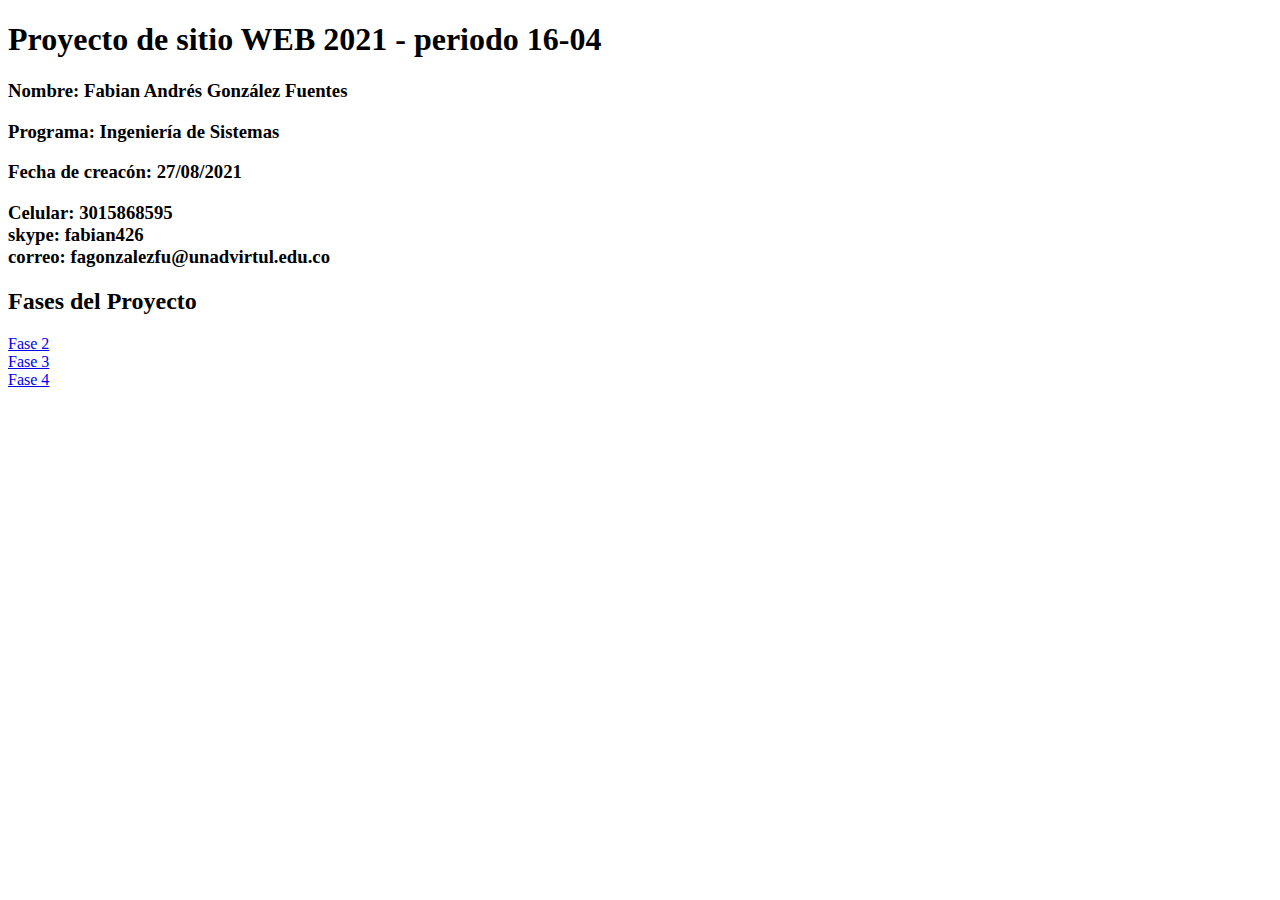
<file: index.html>
<!DOCTYPE html>
<html lang="es">
<head>
    <meta charset="UTF-8">
    <meta http-equiv="X-UA-Compatible" content="IE=edge">
    <meta name="viewport" content="width=device-width, initial-scale=1.0">
    <title>Document</title>
</head>
<body>
    
<h1> Proyecto de sitio WEB 2021 - periodo 16-04 </h1>

<h3> Nombre: Fabian Andrés González Fuentes </h3>
<h3> Programa: Ingeniería de Sistemas </h3>
<h3>
    <p> Fecha de creacón: 27/08/2021 </p>
    <p> Celular: 3015868595 <br>
        skype: fabian426   <br>
        correo: fagonzalezfu@unadvirtul.edu.co </p>
</h3>

<h2>Fases del Proyecto</h2>
<a href="fase2/design.html">Fase 2</a><br>
<a href="fase3/index.html">Fase 3</a><br>
<a href="fase4/evaluacion2.html">Fase 4</a>

</body>
</html>
</file>
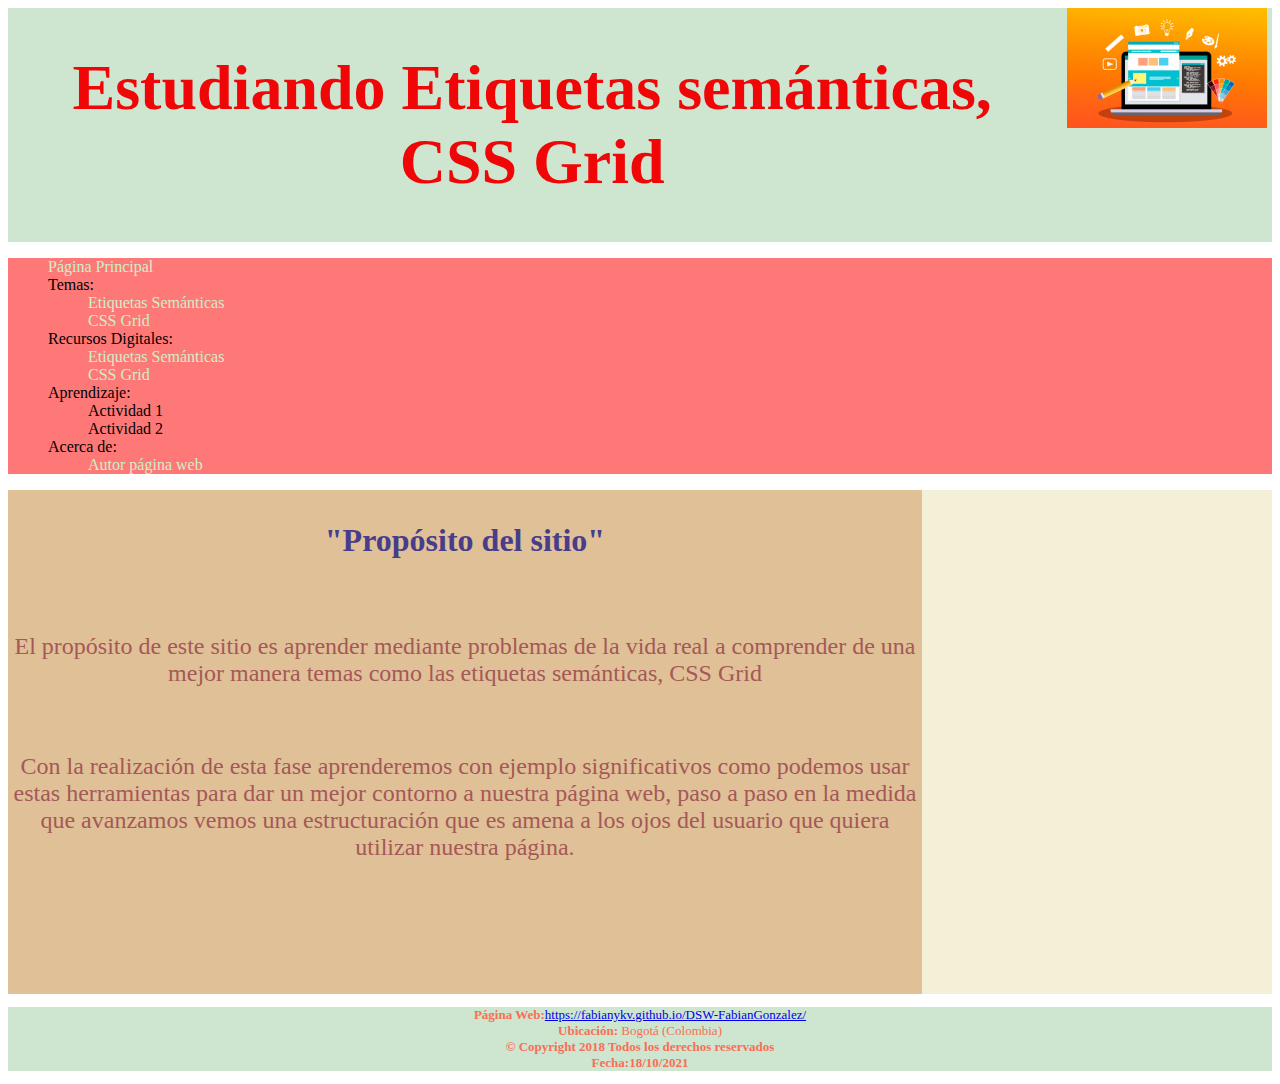
<file: fase3/index.html>
<!DOCTYPE html>
<html lang="es">
<head>
    <meta charset="UTF-8">
    <meta http-equiv="X-UA-Compatible" content="IE=edge">
    <meta name="viewport" content="width=device-width, initial-scale=1.0">
    <title>Pagina Principal</title>
    <link rel="stylesheet" href="css/estilo.css">
</head>
<body>
    <div class="header">
        <div class="div1">
            <h1>Estudiando Etiquetas semánticas, CSS Grid</h1>

        </div>
        <div class="div2">
            <img src="img/logo.png" alt="">             
        </div>
    </div>
    <nav>
         <ul>
            <li> <a href="index.html">Página Principal</a></li>
            <li>Temas:
                <ul>
                    <li><a href="tema1.html">Etiquetas Semánticas</a></li>
                    <li><a href="tema2.html">CSS Grid</a></li>
                </ul>
            </li>
            <li>Recursos Digitales:
                <ul>
                    <li><a href="recurso1.html">Etiquetas Semánticas</a></li>
                    <li><a href="recurso2.html">CSS Grid</a></li>
                </ul>
            </li>
            <li>Aprendizaje:
                <ul>
                    <li>Actividad 1</li>
                    <li>Actividad 2</li>
                </ul>
            </li>
            <li>Acerca de:
                <ul>
                    <li><a href="autor.html">Autor página web</a></li>
                </ul>
            </li>
        </ul>
    </nav>
    <main>
        <section>
            <article>
                <h3>"Propósito del sitio"</h3>
                <br>
            <p class="otros">El propósito de este sitio es aprender mediante problemas de la vida real a comprender
                 de una mejor manera temas como las etiquetas semánticas, CSS Grid</p>
            </article>
            <br>

            <article>
                <p class="otros">Con la realización de esta fase aprenderemos con ejemplo significativos como podemos usar estas herramientas para dar un mejor contorno a nuestra página web, paso a paso en la medida que avanzamos vemos una estructuración que es amena a los ojos del usuario que quiera utilizar nuestra página.</p>
            </article>
        </section>
        <aside>
            <div style="text-align: center;"> <iframe src="https://www.facebook.com/plugins/page.php?href=https%3A%2F%2Ffacebook.com%2FUniversidadUNAD%2F&tabs=timeline&width=340&height=500&small_header=false&adapt_container_width=true&hide_cover=false&show_facepile=true&appId" width="350" height="500" style="border:none;overflow:hidden" scrolling="no" frameborder="0" allowfullscreen="true" allow="autoplay; clipboard-write; encrypted-media; picture-in-picture; web-share"></iframe> </div> 
        </aside>
    </main>
    <footer> 
        <p><b>Página Web:</b><a href="https://fabianykv.github.io/DSW-FabianGonzalez/">https://fabianykv.github.io/DSW-FabianGonzalez/</a><br>
            <b>Ubicación:</b> Bogotá (Colombia)<br>
            <b>© Copyright 2018 Todos los derechos reservados <br>
            <b>Fecha:</b>18/10/2021
        </p> 
    </footer>
</body>
</html>
</file>
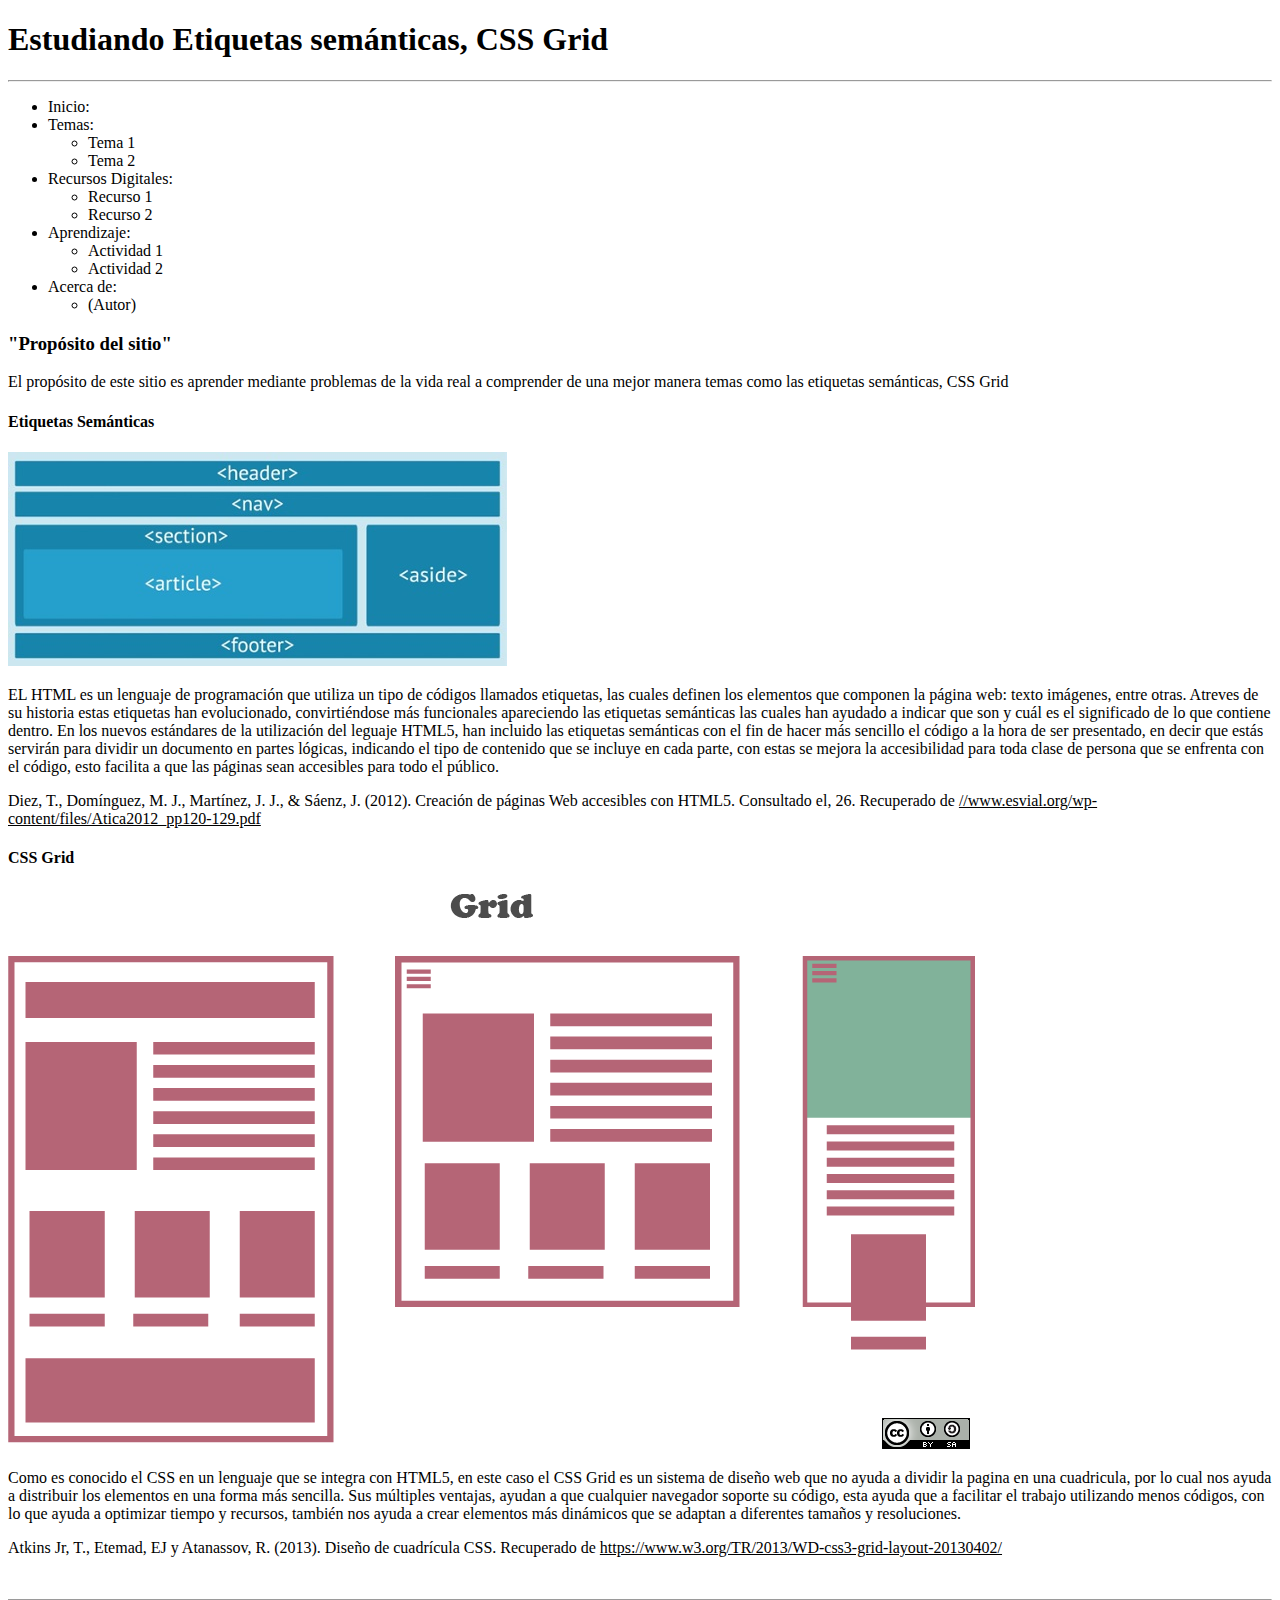
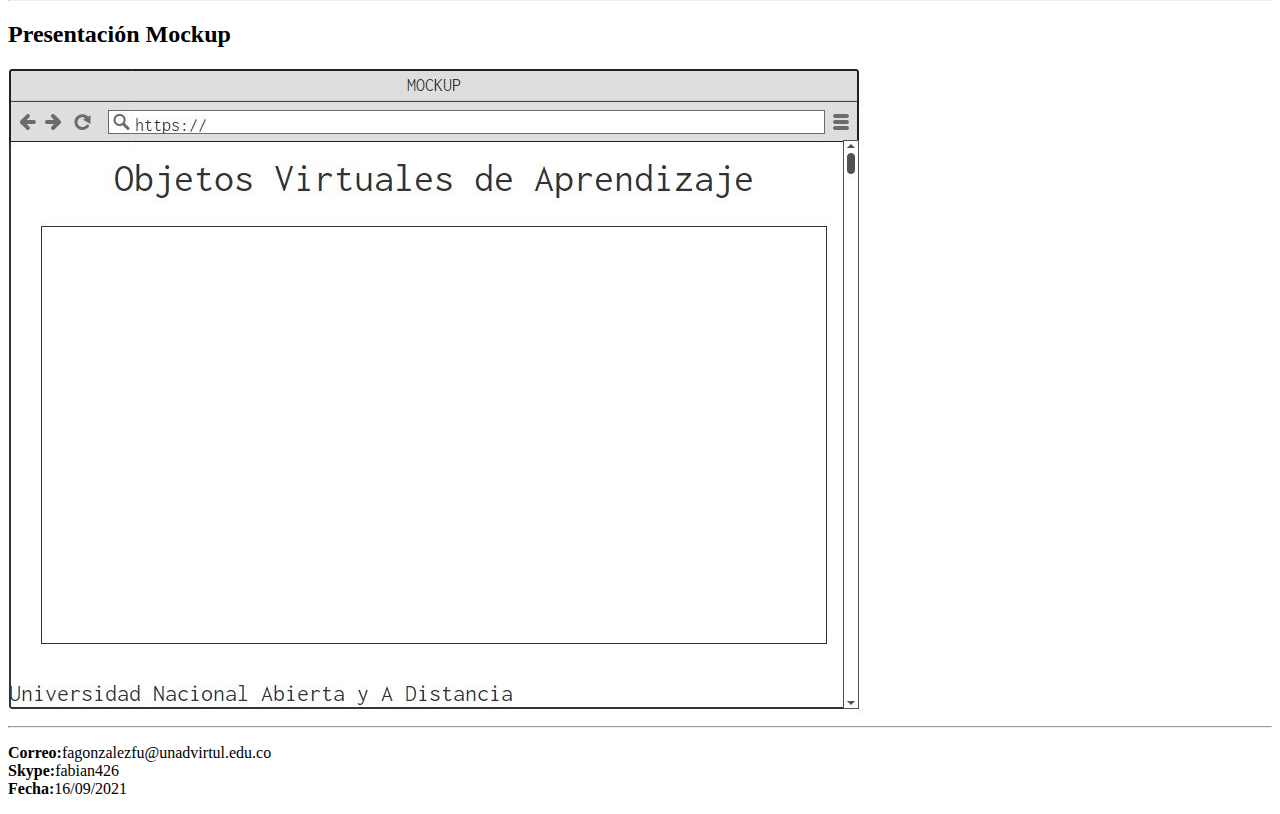
<file: fase2/design.html>
<!DOCTYPE html>
<html lang="es">
<head>
    <meta charset="UTF-8">
    <meta http-equiv="X-UA-Compatible" content="IE=edge">
    <meta name="viewport" content="width=device-width, initial-scale=1.0">
    <title>Document</title>
</head>
<body>
    <header>
        <h1>Estudiando Etiquetas semánticas, CSS Grid</h1>
    </header>
    <hr>

    <nav>

        <ul>
            <li>Inicio:</li>
            <li>Temas:
                <ul>
                    <li>Tema 1</li>
                    <li>Tema 2</li>
                </ul>
            </li>
            <li>Recursos Digitales:
                <ul>
                    <li>Recurso 1</li>
                    <li>Recurso 2</li>
                </ul>
            </li>
            <li>Aprendizaje:
                <ul>
                    <li>Actividad 1</li>
                    <li>Actividad 2</li>
                </ul>
            </li>
            <li>Acerca de:
                <ul>
                    <li>(Autor)</li>
                </ul>
            </li>
        </ul>
    </nav>
    <!-- Contenido principal de la pagina -->

    <main>

        <section>
            <h3>"Propósito del sitio"</h3>
            <p>El propósito de este sitio es aprender mediante problemas de la vida real a comprender
                 de una mejor manera temas como las etiquetas semánticas, CSS Grid</p>

            <article>
                <h4>Etiquetas Semánticas</h4>
                <img src="img/Etiquetas semanticas.jpg" alt="Imagén donde se observa varias eiquetas que se utilizan en el lenguaje HTML5">
                <p>
                    EL HTML es un lenguaje de programación que utiliza un tipo de códigos llamados etiquetas, las cuales definen los elementos que componen la página web: texto imágenes, entre otras. Atreves de su historia estas etiquetas han evolucionado, convirtiéndose más funcionales apareciendo las etiquetas semánticas las cuales han ayudado a indicar que son y cuál es el significado de lo que contiene dentro.
                    En los nuevos estándares de la utilización del leguaje HTML5, han incluido las etiquetas semánticas con el fin de hacer más sencillo el código a la hora de ser presentado, en decir que estás servirán para dividir un documento en partes lógicas, indicando el tipo de contenido que se incluye en cada parte, con estas se mejora la accesibilidad para toda clase de persona que se enfrenta con el código, esto facilita a que las páginas sean accesibles para todo el público.
                    <br>
                    <p>Diez, T., Domínguez, M. J., Martínez, J. J., & Sáenz, J. (2012). Creación de páginas Web accesibles con HTML5. Consultado el, 26. Recuperado de <u>//www.esvial.org/wp-content/files/Atica2012_pp120-129.pdf</u></p> 
                </p>

            <article> 
                <h4>CSS Grid</h4>
                <img src="img/CSSGRID.png" alt="Imagén donde se observa como este programa nos divide en cuadriculas la pantalla">
                <p>
                    Como es conocido el CSS en un lenguaje que se integra con HTML5, en este caso el CSS Grid es un sistema de diseño web que no ayuda a dividir la pagina en una cuadricula, por lo cual nos ayuda a distribuir los elementos en una forma más sencilla. Sus múltiples ventajas, ayudan a que cualquier navegador soporte su código, esta ayuda que a facilitar el trabajo utilizando menos códigos, con lo que ayuda a optimizar tiempo y recursos, también nos ayuda a crear elementos más dinámicos que se adaptan a diferentes tamaños y resoluciones. 
                    <br>     
                    <p>Atkins Jr, T., Etemad, EJ y Atanassov, R. (2013). Diseño de cuadrícula CSS. Recuperado de <u>https://www.w3.org/TR/2013/WD-css3-grid-layout-20130402/</u></p>
                </p>
            
        </section>
        <br>
    </main>
    <hr>
    <h2>Presentación Mockup</h2>
    <img src="img/mockup.JPG" alt="Imagén que muestra diseño de Mockup con encabezado, barra de navegación, cuerpo, pie de página">
    <br>
    <hr>
    <footer>
        <p><b>Correo:</b>fagonzalezfu@unadvirtul.edu.co <br>
            <b>Skype:</b>fabian426 <br>
            <b>Fecha:</b>16/09/2021
        </p> 
        
    </footer>


</body>
</html>
</file>
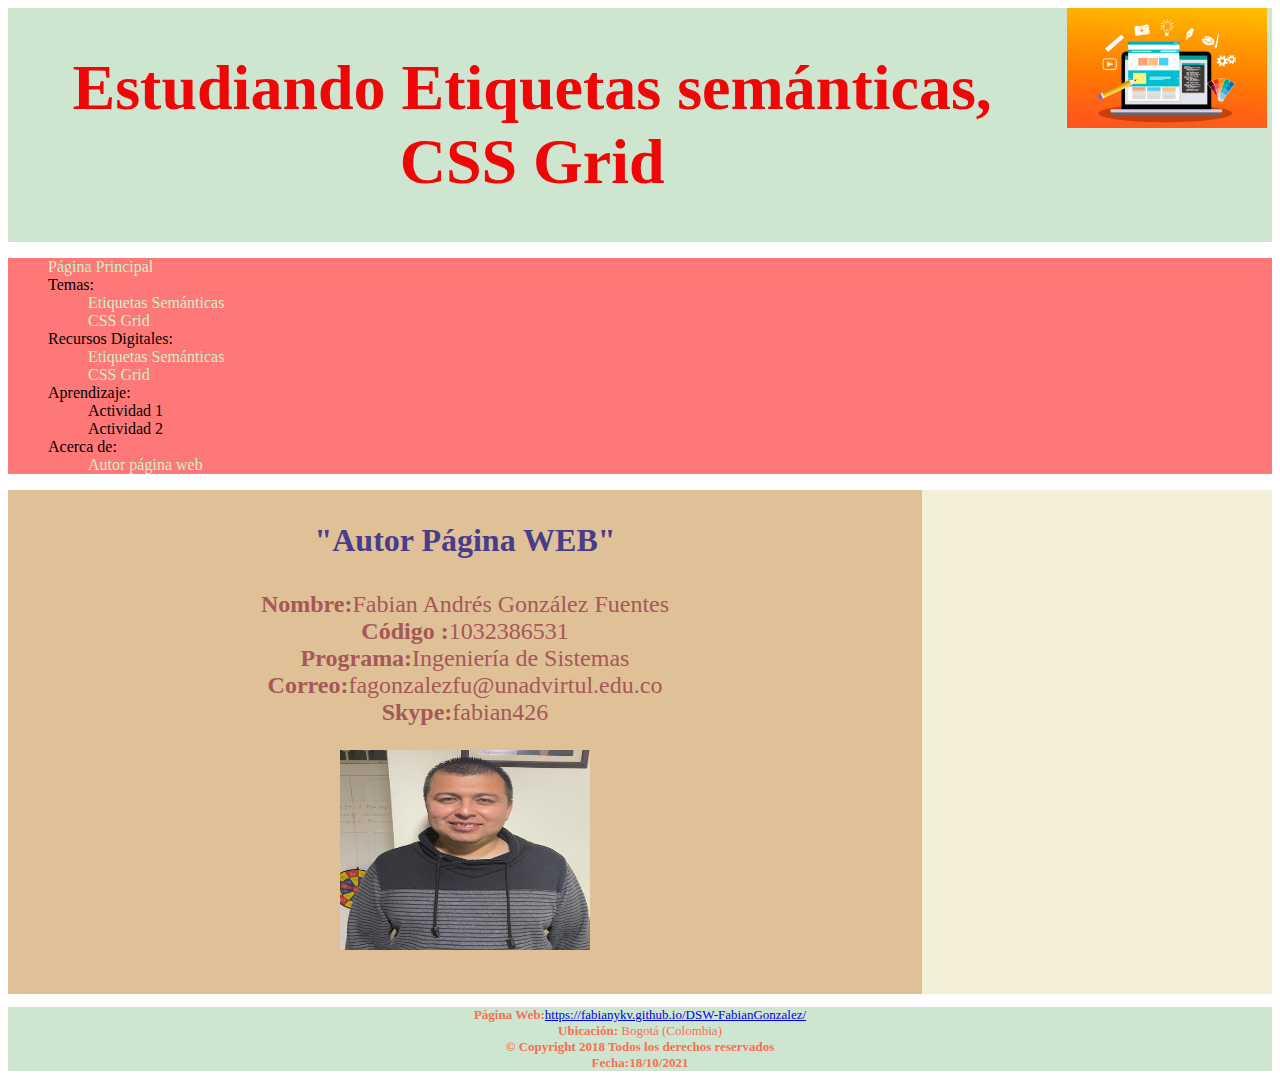
<file: fase3/autor.html>
<!DOCTYPE html>
<html lang="es">
<head>
    <meta charset="UTF-8">
    <meta http-equiv="X-UA-Compatible" content="IE=edge">
    <meta name="viewport" content="width=device-width, initial-scale=1.0">
    <title>Autor</title>
    <link rel="stylesheet" href="css/estilo.css">
</head>
<body>
    <div class="header">
        <div class="div1">
            <h1>Estudiando Etiquetas semánticas, CSS Grid</h1>

        </div>
        <div class="div2">
            <img src="img/logo.png" alt="">             
        </div>
    </div>
       
       
   
    <nav>
         <ul>
            <li> <a href="index.html">Página Principal</a></li>
            <li>Temas:
                <ul>
                    <li><a href="tema1.html">Etiquetas Semánticas</a></li>
                    <li><a href="tema2.html">CSS Grid</a></li>
                </ul>
            </li>
            <li>Recursos Digitales:
                <ul>
                    <li><a href="recurso1.html">Etiquetas Semánticas</a></li>
                    <li><a href="recurso2.html">CSS Grid</a></li>
                </ul>
            </li>
            <li>Aprendizaje:
                <ul>
                    <li>Actividad 1</li>
                    <li>Actividad 2</li>
                </ul>
            </li>
            <li>Acerca de:
                <ul>
                    <li><a href="autor.html">Autor página web</a></li>
                </ul>
            </li>
        </ul>
    </nav>
    <main>
        <section>
            <article>
                <h3>"Autor Página WEB"</h3>
            <p class="otros"><b>Nombre:</b>Fabian Andrés González Fuentes<br>
                <b>Código :</b>1032386531 <br>
                <b>Programa:</b>Ingeniería de Sistemas <br>
                <b>Correo:</b>fagonzalezfu@unadvirtul.edu.co<br>
                <b>Skype:</b>fabian426 <br>
            </p>
            </article>

            <article>
                <img src="img/fabian.jpeg"width="250" height="200" alt="">
            </article>
        </section>
        <aside>
            <div style="text-align: center;"> <iframe src="https://www.facebook.com/plugins/page.php?href=https%3A%2F%2Ffacebook.com%2FUniversidadUNAD%2F&tabs=timeline&width=340&height=500&small_header=false&adapt_container_width=true&hide_cover=false&show_facepile=true&appId" width="350" height="500" style="border:none;overflow:hidden" scrolling="no" frameborder="0" allowfullscreen="true" allow="autoplay; clipboard-write; encrypted-media; picture-in-picture; web-share"></iframe> </div> 
        </aside>
    </main>
    <footer> 
        <p><b>Página Web:</b><a href="https://fabianykv.github.io/DSW-FabianGonzalez/">https://fabianykv.github.io/DSW-FabianGonzalez/</a><br>
            <b>Ubicación:</b> Bogotá (Colombia)<br>
            <b>© Copyright 2018 Todos los derechos reservados <br>
            <b>Fecha:</b>18/10/2021
        </p> 
    </footer>
</body>
</html>
</file>
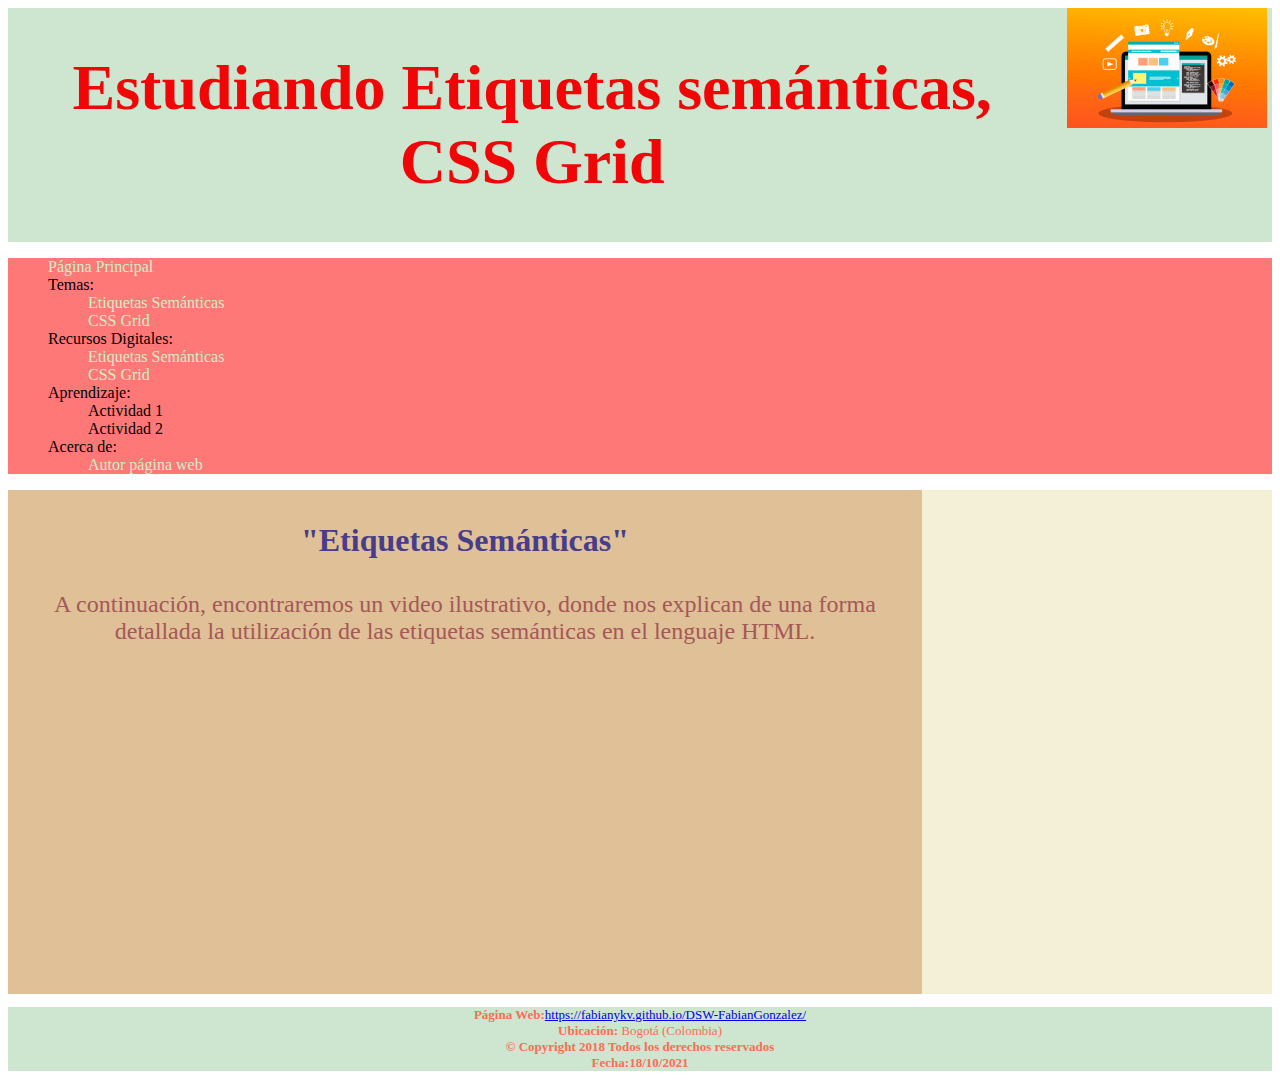
<file: fase3/recurso1.html>
<!DOCTYPE html>
<html lang="es">
<head>
    <meta charset="UTF-8">
    <meta http-equiv="X-UA-Compatible" content="IE=edge">
    <meta name="viewport" content="width=device-width, initial-scale=1.0">
    <title>Recurso 1</title>
    <link rel="stylesheet" href="css/estilo.css">
</head>
<body>
    <div class="header">
        <div class="div1">
            <h1>Estudiando Etiquetas semánticas, CSS Grid</h1>

        </div>
        <div class="div2">
            <img src="img/logo.png" alt="">             
        </div>
    </div>
    <nav>
         <ul>
            <li> <a href="index.html">Página Principal</a></li>
            <li>Temas:
                <ul>
                    <li><a href="tema1.html">Etiquetas Semánticas</a></li>
                    <li><a href="tema2.html">CSS Grid</a></li>
                </ul>
            </li>
            <li>Recursos Digitales:
                <ul>
                    <li><a href="recurso1.html">Etiquetas Semánticas</a></li>
                    <li><a href="recurso2.html">CSS Grid</a></li>
                </ul>
            </li>
            <li>Aprendizaje:
                <ul>
                    <li>Actividad 1</li>
                    <li>Actividad 2</li>
                </ul>
            </li>
            <li>Acerca de:
                <ul>
                    <li><a href="autor.html">Autor página web</a></li>
                </ul>
            </li>
        </ul>
    </nav>
    <main>
        <section>
            <article>
                <h3>"Etiquetas Semánticas"</h3>
            <p class="otros">A continuación, encontraremos un video ilustrativo, donde nos explican de una forma detallada la utilización de las etiquetas semánticas en el lenguaje HTML.</p>
            </article>

            <article>
                <iframe width="560" height="315" src="https://www.youtube.com/embed/kSx3v1dd5xw" title="YouTube video player" frameborder="0" allow="accelerometer; autoplay; clipboard-write; encrypted-media; gyroscope; picture-in-picture" allowfullscreen></iframe>
            </article>
        </section>
        <aside>
            <div style="text-align: center;"> <iframe src="https://www.facebook.com/plugins/page.php?href=https%3A%2F%2Ffacebook.com%2FUniversidadUNAD%2F&tabs=timeline&width=340&height=500&small_header=false&adapt_container_width=true&hide_cover=false&show_facepile=true&appId" width="350" height="500" style="border:none;overflow:hidden" scrolling="no" frameborder="0" allowfullscreen="true" allow="autoplay; clipboard-write; encrypted-media; picture-in-picture; web-share"></iframe> </div> 
        </aside>
    </main>
    <footer> 
        <p><b>Página Web:</b><a href="https://fabianykv.github.io/DSW-FabianGonzalez/">https://fabianykv.github.io/DSW-FabianGonzalez/</a><br>
            <b>Ubicación:</b> Bogotá (Colombia)<br>
            <b>© Copyright 2018 Todos los derechos reservados <br>
            <b>Fecha:</b>18/10/2021
        </p> 
    </footer>
</body>
</html>
</file>
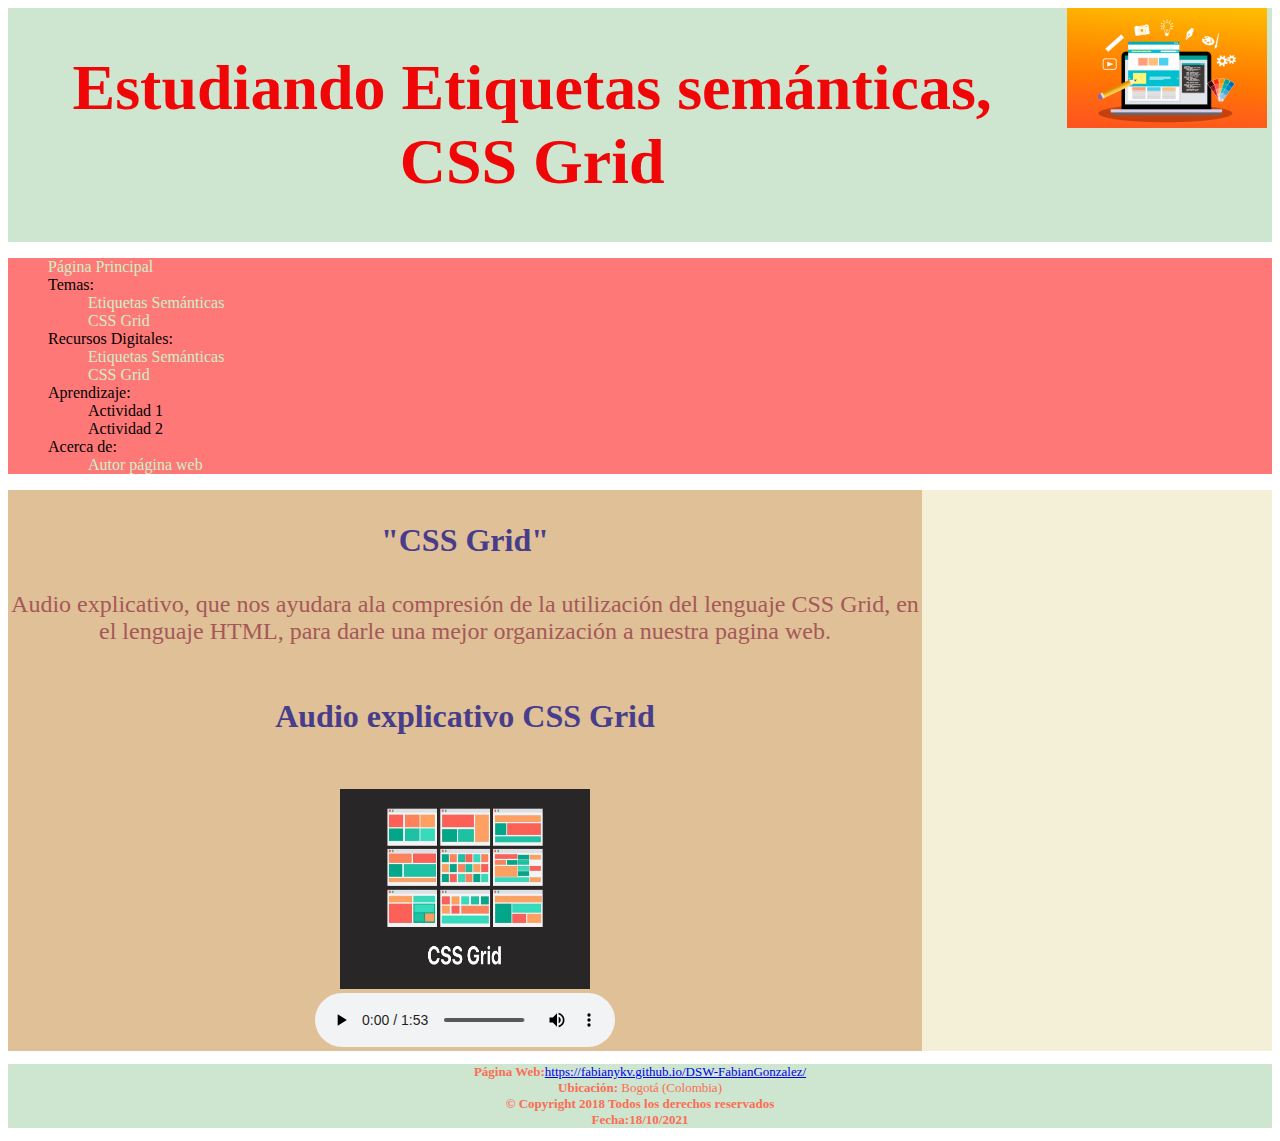
<file: fase3/recurso2.html>
<!DOCTYPE html>
<html lang="es">
<head>
    <meta charset="UTF-8">
    <meta http-equiv="X-UA-Compatible" content="IE=edge">
    <meta name="viewport" content="width=device-width, initial-scale=1.0">
    <title>Recurso 2</title>
    <link rel="stylesheet" href="css/estilo.css">
</head>
<body>
    <div class="header">
        <div class="div1">
            <h1>Estudiando Etiquetas semánticas, CSS Grid</h1>

        </div>
        <div class="div2">
            <img src="img/logo.png" alt="">             
        </div>
    </div>
    <nav>
         <ul>
            <li> <a href="index.html">Página Principal</a></li>
            <li>Temas:
                <ul>
                    <li><a href="tema1.html">Etiquetas Semánticas</a></li>
                    <li><a href="tema2.html">CSS Grid</a></li>
                </ul>
            </li>
            <li>Recursos Digitales:
                <ul>
                    <li><a href="recurso1.html">Etiquetas Semánticas</a></li>
                    <li><a href="recurso2.html">CSS Grid</a></li>
                </ul>
            </li>
            <li>Aprendizaje:
                <ul>
                    <li>Actividad 1</li>
                    <li>Actividad 2</li>
                </ul>
            </li>
            <li>Acerca de:
                <ul>
                    <li><a href="autor.html">Autor página web</a></li>
                </ul>
            </li>
        </ul>
    </nav>
    <main>
        <section>
            <article>
                <h3>"CSS Grid"</h3>
            <p class="otros">Audio explicativo, que nos ayudara ala compresión de la utilización del lenguaje CSS Grid, en el lenguaje HTML, para darle una mejor organización a nuestra pagina web.</p>
            </article>

            <article>
                <h5>Audio explicativo CSS Grid</h5>
                <img src="img/cssgrid2.jpg"width="250" height="200" alt="">
                <br>
                <audio src="audios/cssgrid.m4a" controls></audio>

            </article>
        </section>
        <aside>
            <div style="text-align: center;"> <iframe src="https://www.facebook.com/plugins/page.php?href=https%3A%2F%2Ffacebook.com%2FUniversidadUNAD%2F&tabs=timeline&width=340&height=500&small_header=false&adapt_container_width=true&hide_cover=false&show_facepile=true&appId" width="350" height="500" style="border:none;overflow:hidden" scrolling="no" frameborder="0" allowfullscreen="true" allow="autoplay; clipboard-write; encrypted-media; picture-in-picture; web-share"></iframe> </div> 
        </aside>
    </main>
    <footer> 
        <p><b>Página Web:</b><a href="https://fabianykv.github.io/DSW-FabianGonzalez/">https://fabianykv.github.io/DSW-FabianGonzalez/</a><br>
            <b>Ubicación:</b> Bogotá (Colombia)<br>
            <b>© Copyright 2018 Todos los derechos reservados <br>
            <b>Fecha:</b>18/10/2021
        </p> 
    </footer>
</body>
</html>
</file>
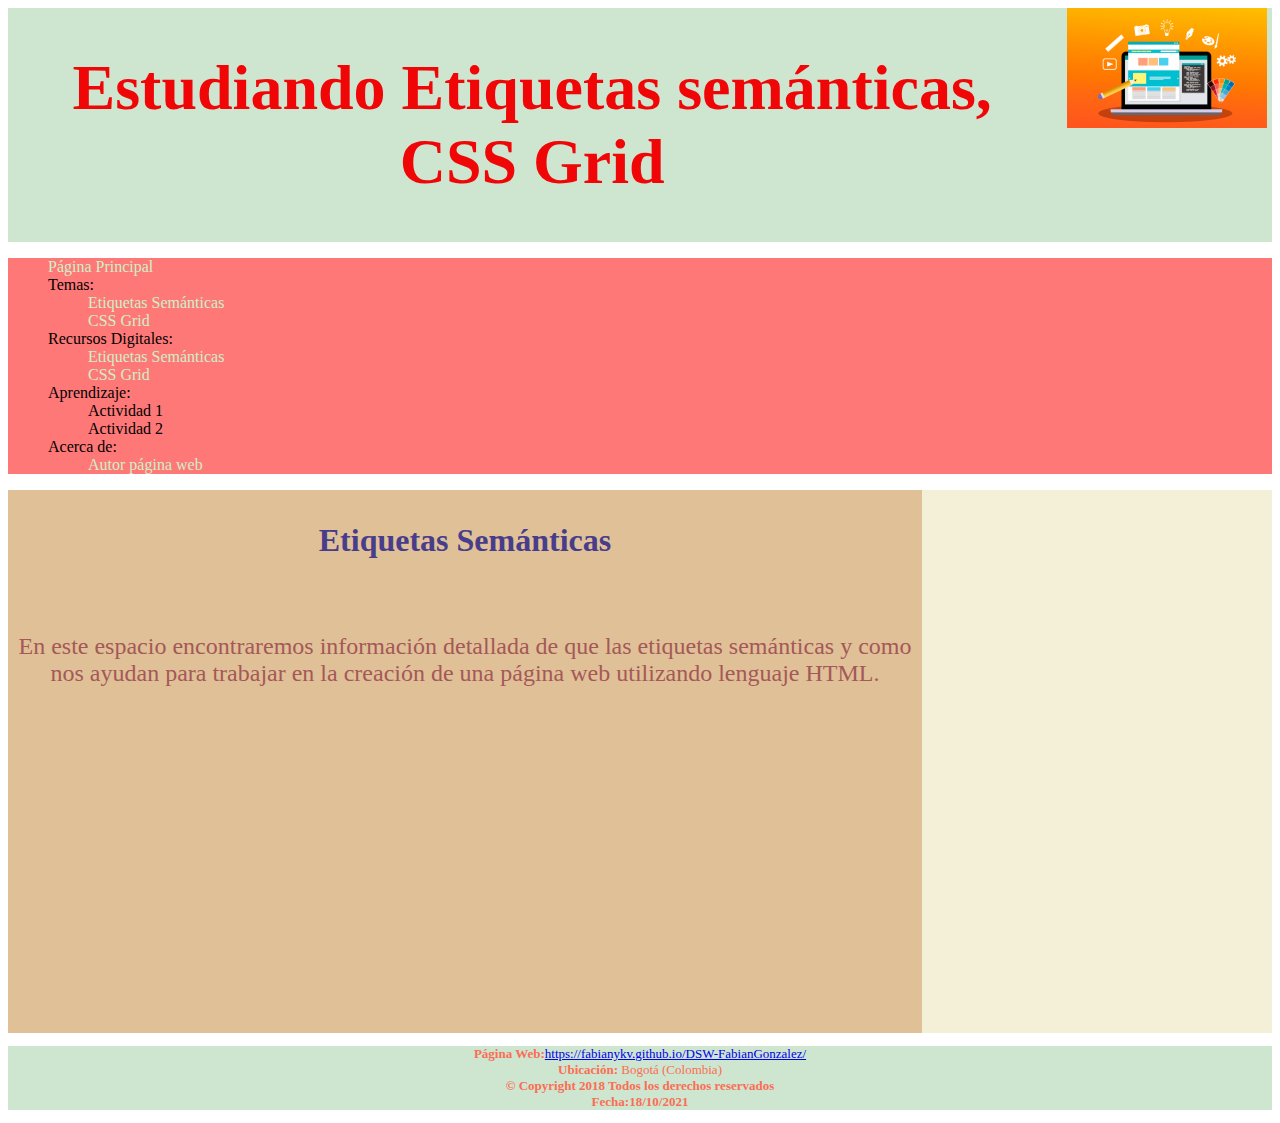
<file: fase3/tema1.html>
<!DOCTYPE html>
<html lang="es">
<head>
    <meta charset="UTF-8">
    <meta http-equiv="X-UA-Compatible" content="IE=edge">
    <meta name="viewport" content="width=device-width, initial-scale=1.0">
    <title>Tema 1</title>
    <link rel="stylesheet" href="css/estilo.css">
</head>
<body>
    <div class="header">
        <div class="div1">
            <h1>Estudiando Etiquetas semánticas, CSS Grid</h1>

        </div>
        <div class="div2">
            <img src="img/logo.png" alt="">             
        </div>
    </div>
    <nav>
         <ul>
            <li> <a href="index.html">Página Principal</a></li>
            <li>Temas:
                <ul>
                    <li><a href="tema1.html">Etiquetas Semánticas</a></li>
                    <li><a href="tema2.html">CSS Grid</a></li>
                </ul>
            </li>
            <li>Recursos Digitales:
                <ul>
                    <li><a href="recurso1.html">Etiquetas Semánticas</a></li>
                    <li><a href="recurso2.html">CSS Grid</a></li>
                </ul>
            </li>
            <li>Aprendizaje:
                <ul>
                    <li>Actividad 1</li>
                    <li>Actividad 2</li>
                </ul>
            </li>
            <li>Acerca de:
                <ul>
                    <li><a href="autor.html">Autor página web</a></li>
                </ul>
            </li>
        </ul>
    </nav>
    <main>
        <section>
            <article>
                <h3>Etiquetas Semánticas</h3>
                <br>
            <p class="otros">En este espacio encontraremos información detallada de que las etiquetas semánticas y como nos ayudan para trabajar en la creación de una página web utilizando lenguaje HTML.</p>
            </article>
            <br>

            <article>
                <iframe src="pdf/estructurassemanticas.pdf" width="1000" height="300" frameborder="0"></iframe>
            </article>
        </section>
        <aside>
            <div style="text-align: center;"> <iframe src="https://www.facebook.com/plugins/page.php?href=https%3A%2F%2Ffacebook.com%2FUniversidadUNAD%2F&tabs=timeline&width=340&height=500&small_header=false&adapt_container_width=true&hide_cover=false&show_facepile=true&appId" width="350" height="500" style="border:none;overflow:hidden" scrolling="no" frameborder="0" allowfullscreen="true" allow="autoplay; clipboard-write; encrypted-media; picture-in-picture; web-share"></iframe> </div> 
        </aside>
    </main>
    <footer> 
        <p><b>Página Web:</b><a href="https://fabianykv.github.io/DSW-FabianGonzalez/">https://fabianykv.github.io/DSW-FabianGonzalez/</a><br>
            <b>Ubicación:</b> Bogotá (Colombia)<br>
            <b>© Copyright 2018 Todos los derechos reservados <br>
            <b>Fecha:</b>18/10/2021
        </p> 
    </footer>
</body>
</html>
</file>
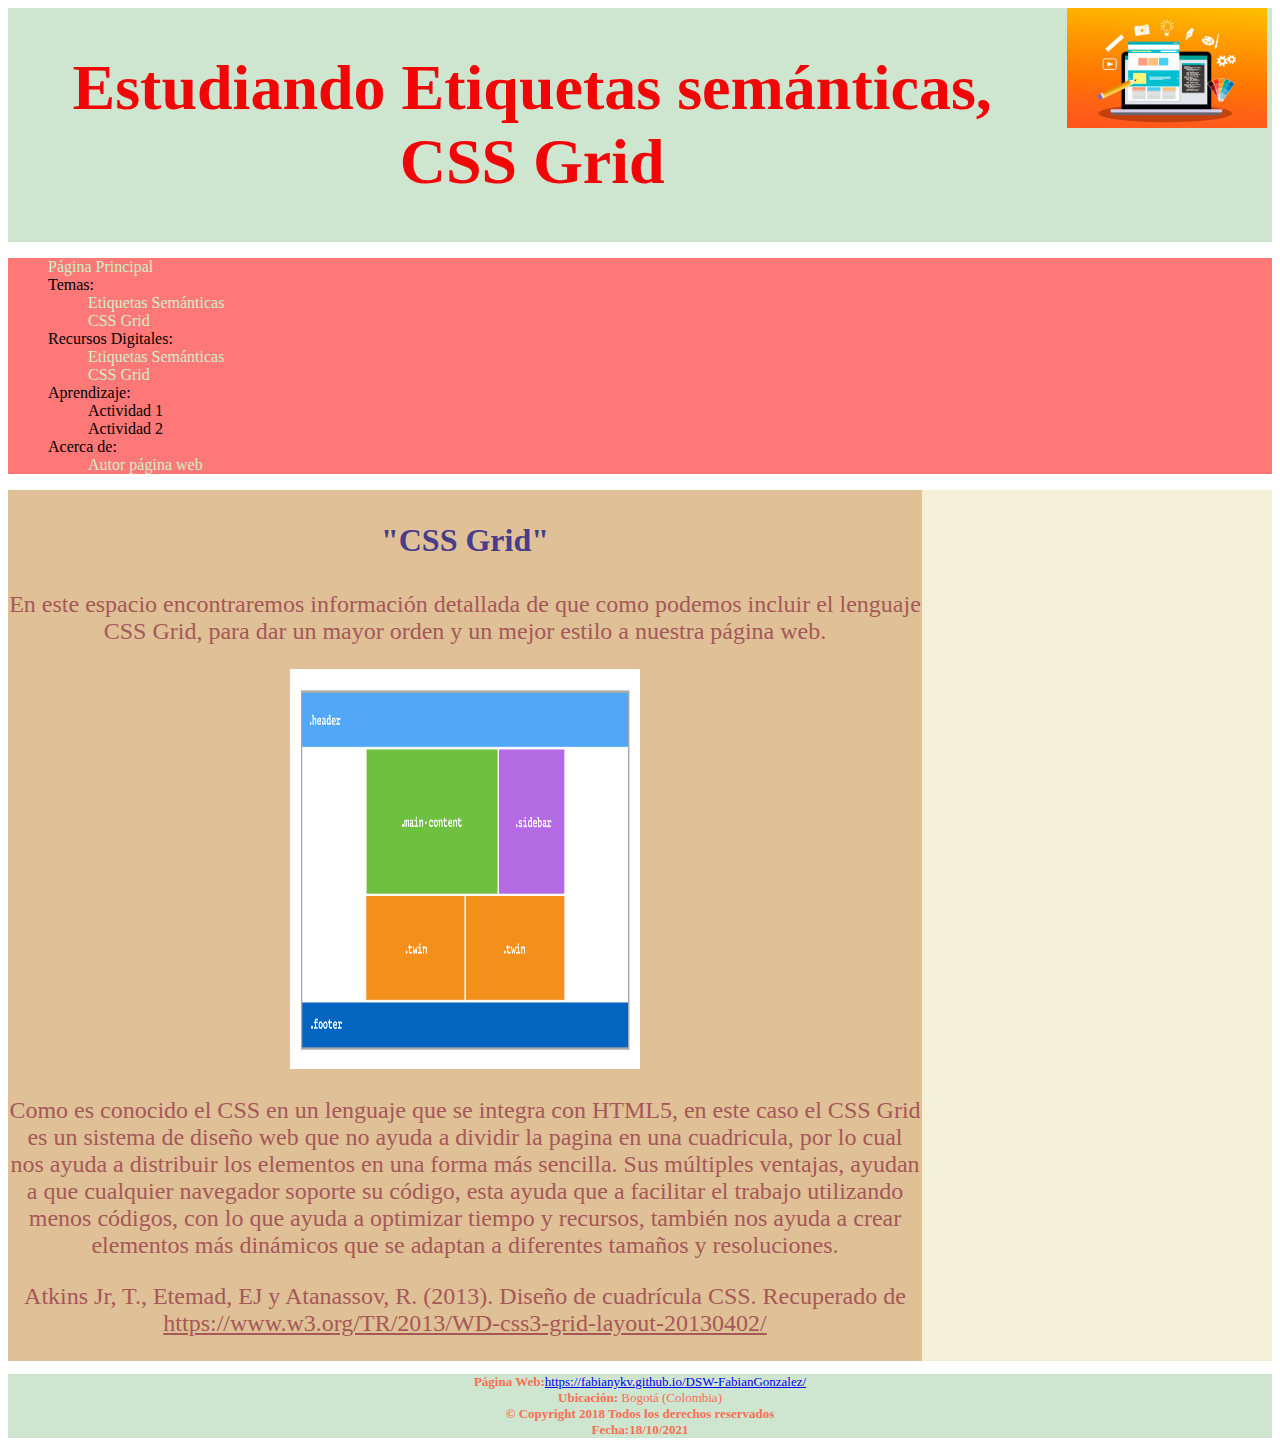
<file: fase3/tema2.html>
<!DOCTYPE html>
<html lang="es">
<head>
    <meta charset="UTF-8">
    <meta http-equiv="X-UA-Compatible" content="IE=edge">
    <meta name="viewport" content="width=device-width, initial-scale=1.0">
    <title>Tema 2</title>
    <link rel="stylesheet" href="css/estilo.css">
</head>
<body>
    <div class="header">
        <div class="div1">
            <h1>Estudiando Etiquetas semánticas, CSS Grid</h1>

        </div>
        <div class="div2">
            <img src="img/logo.png" alt="">             
        </div>
    </div>
    <nav>
         <ul>
            <li> <a href="index.html">Página Principal</a></li>
            <li>Temas:
                <ul>
                    <li><a href="tema1.html">Etiquetas Semánticas</a></li>
                    <li><a href="tema2.html">CSS Grid</a></li>
                </ul>
            </li>
            <li>Recursos Digitales:
                <ul>
                    <li><a href="recurso1.html">Etiquetas Semánticas</a></li>
                    <li><a href="recurso2.html">CSS Grid</a></li>
                </ul>
            </li>
            <li>Aprendizaje:
                <ul>
                    <li>Actividad 1</li>
                    <li>Actividad 2</li>
                </ul>
            </li>
            <li>Acerca de:
                <ul>
                    <li><a href="autor.html">Autor página web</a></li>
                </ul>
            </li>
        </ul>
    </nav>
    <main>
        <section>
            <article>
                <h3>"CSS Grid"</h3>
            <p class="otros">En este espacio encontraremos información detallada de que como podemos incluir el lenguaje CSS Grid, para dar un mayor orden  y un mejor estilo a nuestra página web. </p>
            </article>

            <article>
                <img src="img/cssgrid.png"width="350" height="400" alt="Imagén donde se observa como este programa nos divide en cuadriculas la pantalla">
                <p class="otros">
                    Como es conocido el CSS en un lenguaje que se integra con HTML5, en este caso el CSS Grid es un sistema de diseño web que no ayuda a dividir la pagina en una cuadricula, por lo cual nos ayuda a distribuir los elementos en una forma más sencilla. Sus múltiples ventajas, ayudan a que cualquier navegador soporte su código, esta ayuda que a facilitar el trabajo utilizando menos códigos, con lo que ayuda a optimizar tiempo y recursos, también nos ayuda a crear elementos más dinámicos que se adaptan a diferentes tamaños y resoluciones. 
                    <br>     
                    <p class="otros">Atkins Jr, T., Etemad, EJ y Atanassov, R. (2013). Diseño de cuadrícula CSS. Recuperado de <u>https://www.w3.org/TR/2013/WD-css3-grid-layout-20130402/</u></p>
                </p>
            </article>
        </section>
        <aside>
            <div style="text-align: center;"> <iframe src="https://www.facebook.com/plugins/page.php?href=https%3A%2F%2Ffacebook.com%2FUniversidadUNAD%2F&tabs=timeline&width=340&height=500&small_header=false&adapt_container_width=true&hide_cover=false&show_facepile=true&appId" width="350" height="500" style="border:none;overflow:hidden" scrolling="no" frameborder="0" allowfullscreen="true" allow="autoplay; clipboard-write; encrypted-media; picture-in-picture; web-share"></iframe> </div> 
        </aside>
    </main>
    <footer> 
        <p><b>Página Web:</b><a href="https://fabianykv.github.io/DSW-FabianGonzalez/">https://fabianykv.github.io/DSW-FabianGonzalez/</a><br>
            <b>Ubicación:</b> Bogotá (Colombia)<br>
            <b>© Copyright 2018 Todos los derechos reservados <br>
            <b>Fecha:</b>18/10/2021
        </p> 
    </footer>
</body>
</html>
</file>
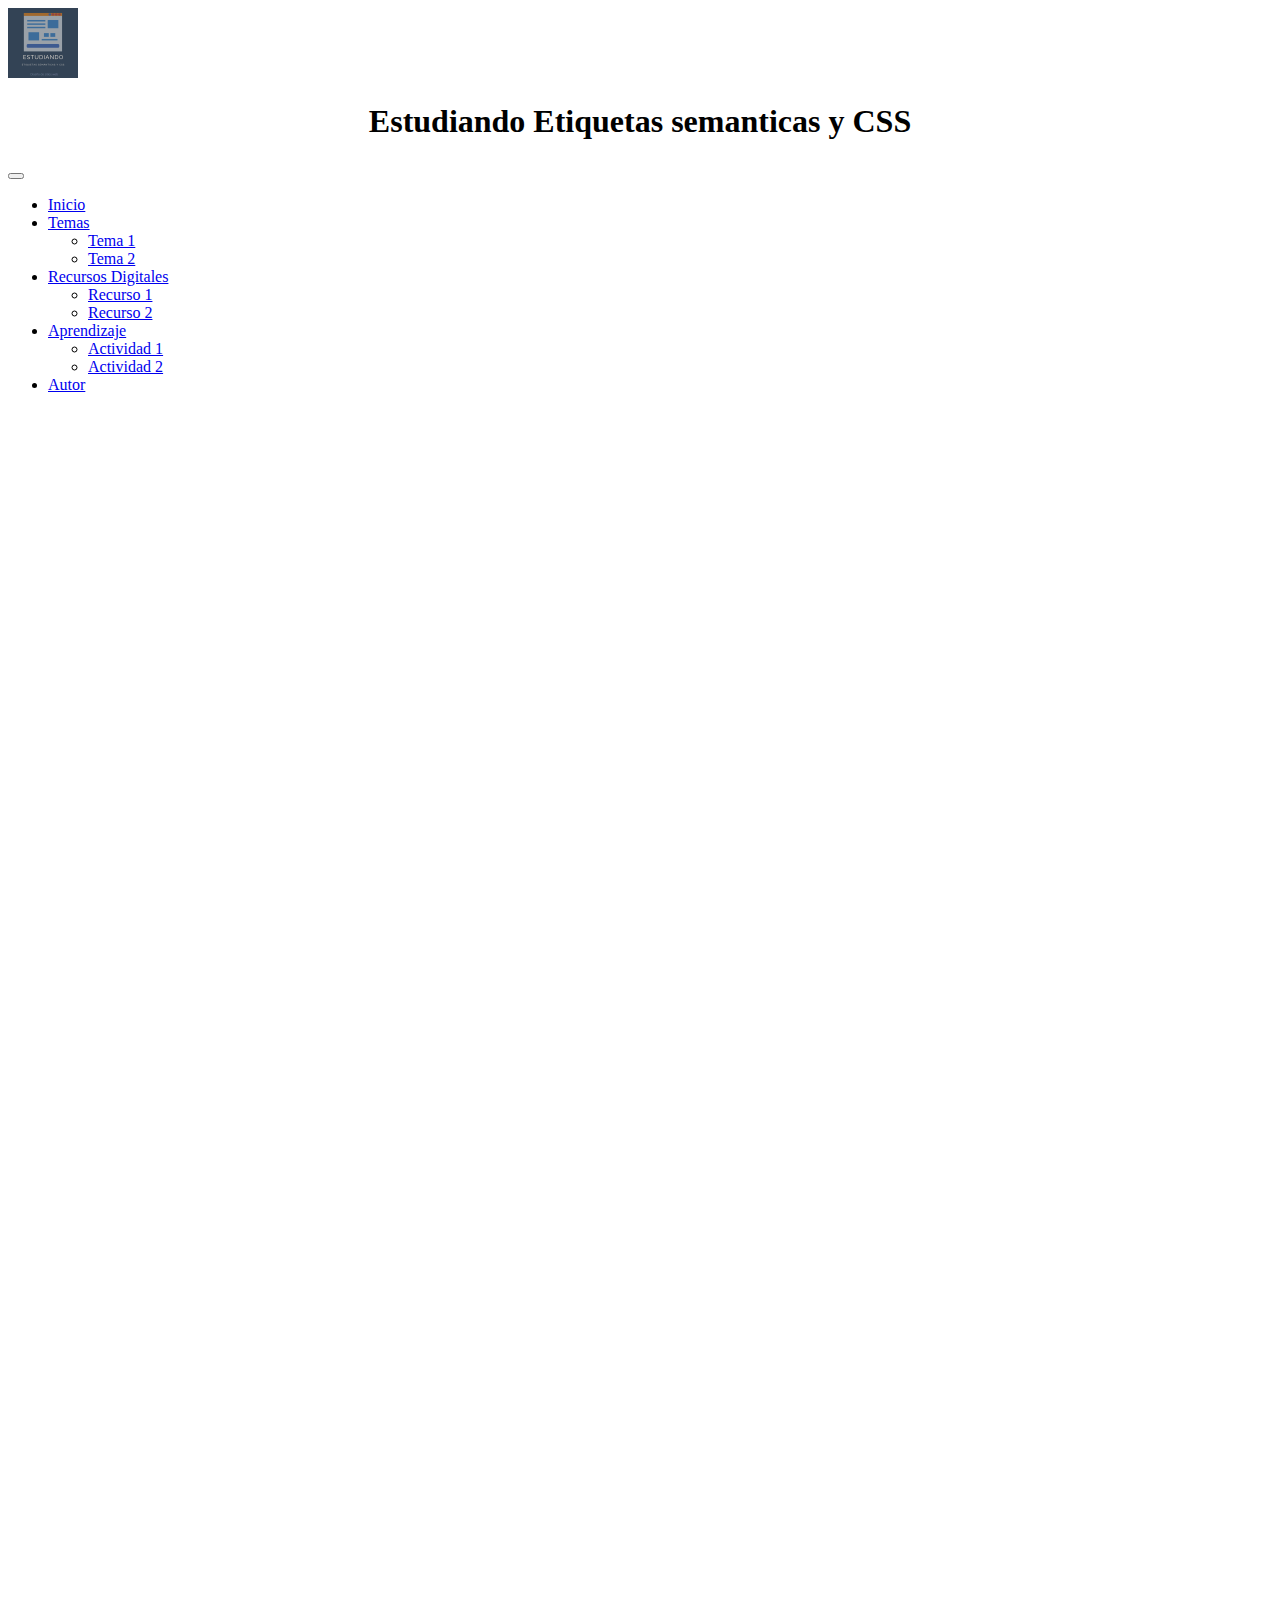
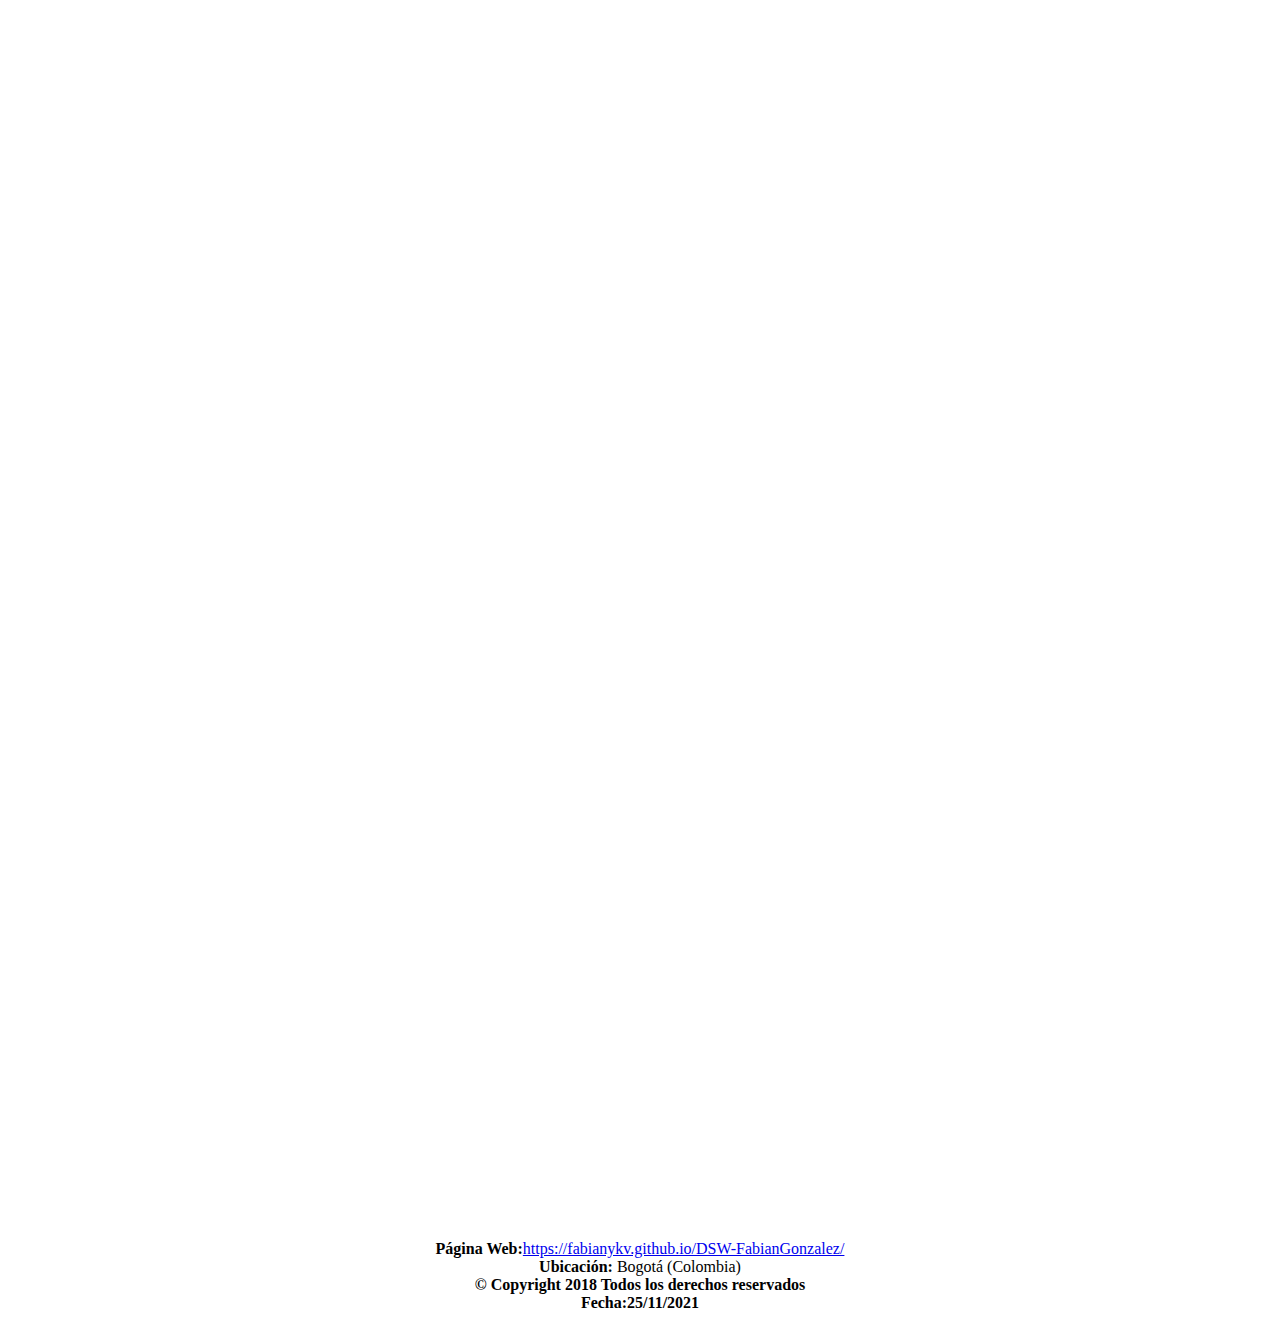
<file: fase4/evaluacion2.html>
<!DOCTYPE html>
<html lang="es">

<head>
    <meta charset="UTF-8">
    <meta http-equiv="X-UA-Compatible" content="IE=edge">
    <meta name="viewport" content="width=device-width, initial-scale=1.0">
    <title>Evalución 1</title>
    <link href="https://cdn.jsdelivr.net/npm/bootstrap@5.1.3/dist/css/bootstrap.min.css" rel="stylesheet"
        integrity="sha384-1BmE4kWBq78iYhFldvKuhfTAU6auU8tT94WrHftjDbrCEXSU1oBoqyl2QvZ6jIW3" crossorigin="anonymous">
    <script src="https://cdn.jsdelivr.net/npm/bootstrap@5.1.3/dist/js/bootstrap.bundle.min.js"
        integrity="sha384-ka7Sk0Gln4gmtz2MlQnikT1wXgYsOg+OMhuP+IlRH9sENBO0LRn5q+8nbTov4+1p"
        crossorigin="anonymous"></script>
</head>

<body>
    <header class="container-fluid bg-success">
        <div class="row">
            <div class="col-md-3"><img src="Logo.png" alt=""></div>
            <div class="col-md-6"><h1 style="text-align: center;">Estudiando Etiquetas semanticas y CSS</h1></div>
            <div class="col-1"></div>
        </div>
    </header> 
    <nav class="navbar navbar-expand-lg navbar-dark bg-dark">
        <div class="container-fluid">
            
            <button class="navbar-toggler" type="button" data-bs-toggle="collapse"
                data-bs-target="#navbarSupportedContent" aria-controls="navbarSupportedContent" aria-expanded="false"
                aria-label="Toggle navigation">
                <span class="navbar-toggler-icon"></span>
            </button>
            <div class="collapse navbar-collapse" id="navbarSupportedContent">
                <ul class="navbar-nav me-auto mb-2 mb-lg-0">
                    <li class="nav-item">
                        <a class="nav-link active" aria-current="page" href="index.html">Inicio</a>
                    </li>
                    
                    <li class="nav-item dropdown">
                        <a class="nav-link dropdown-toggle" href="#" id="navbarDropdown" role="button"
                            data-bs-toggle="dropdown" aria-expanded="false">
                            Temas
                        </a>
                        <ul class="dropdown-menu" aria-labelledby="navbarDropdown">
                            <li><a class="dropdown-item" href="tema1.html">Tema 1</a></li>
                            <li><a class="dropdown-item" href="tema2.html">Tema 2</a></li>
                        </ul>
                    </li> 

                    <li class="nav-item dropdown">
                        <a class="nav-link dropdown-toggle" href="#" id="navbarDropdown" role="button"
                            data-bs-toggle="dropdown" aria-expanded="false">
                            Recursos Digitales
                        </a>
                        <ul class="dropdown-menu" aria-labelledby="navbarDropdown">
                            <li><a class="dropdown-item" href="recurso1.html">Recurso 1</a></li>
                            <li><a class="dropdown-item" href="recurso2.html">Recurso 2</a></li>
                        </ul>
                    </li> 

                    <li class="nav-item dropdown">
                        <a class="nav-link dropdown-toggle" href="#" id="navbarDropdown" role="button"
                            data-bs-toggle="dropdown" aria-expanded="false">
                            Aprendizaje
                        </a>
                        <ul class="dropdown-menu" aria-labelledby="navbarDropdown">
                            <li><a class="dropdown-item" href="evalucion1.html">Actividad 1</a></li>
                            <li><a class="dropdown-item" href="evaluacion2.html">Actividad 2</a></li>
                        </ul>
                    </li>

                    <li class="nav-item">
                        <a class="nav-link active" href="autor.html">Autor</a>
                    </li>

                        
                </ul>
            </div>
        </div>
    </nav>
    <main class="container">
        <div class="row">
            <div class="col-md-8">
                <iframe src="https://docs.google.com/forms/d/e/1FAIpQLScDB6AeUENTRMxGoALd7YmW3RGa6ur8Kh686UHfb1FdNSrX2A/viewform?embedded=true" width="640" height="1906" frameborder="0" marginheight="0" marginwidth="0">Cargando…</iframe>


            </div>
            <aside class="col-md-4">
                <div style="text-align:justify;"> <iframe src="https://www.facebook.com/plugins/page.php?href=https%3A%2F%2Ffacebook.com%2FUniversidadUNAD%2F&tabs=timeline&width=340&height=500&small_header=false&adapt_container_width=true&hide_cover=false&show_facepile=true&appId" width="350" height="500" style="border:none;overflow:hidden" scrolling="no" frameborder="0" allowfullscreen="true" allow="autoplay; clipboard-write; encrypted-media; picture-in-picture; web-share"></iframe> </div> 

            </aside>

        </div>

    </main>
    <footer class="bg-secondary">
        <p style="text-align: center;"><b>Página Web:</b><a href="https://fabianykv.github.io/DSW-FabianGonzalez/">https://fabianykv.github.io/DSW-FabianGonzalez/</a><br>
            <b>Ubicación:</b> Bogotá (Colombia)<br>
            <b>© Copyright 2018 Todos los derechos reservados <br>
            <b>Fecha:</b>25/11/2021
        </p>
    </footer>
</body>

</html>
</file>
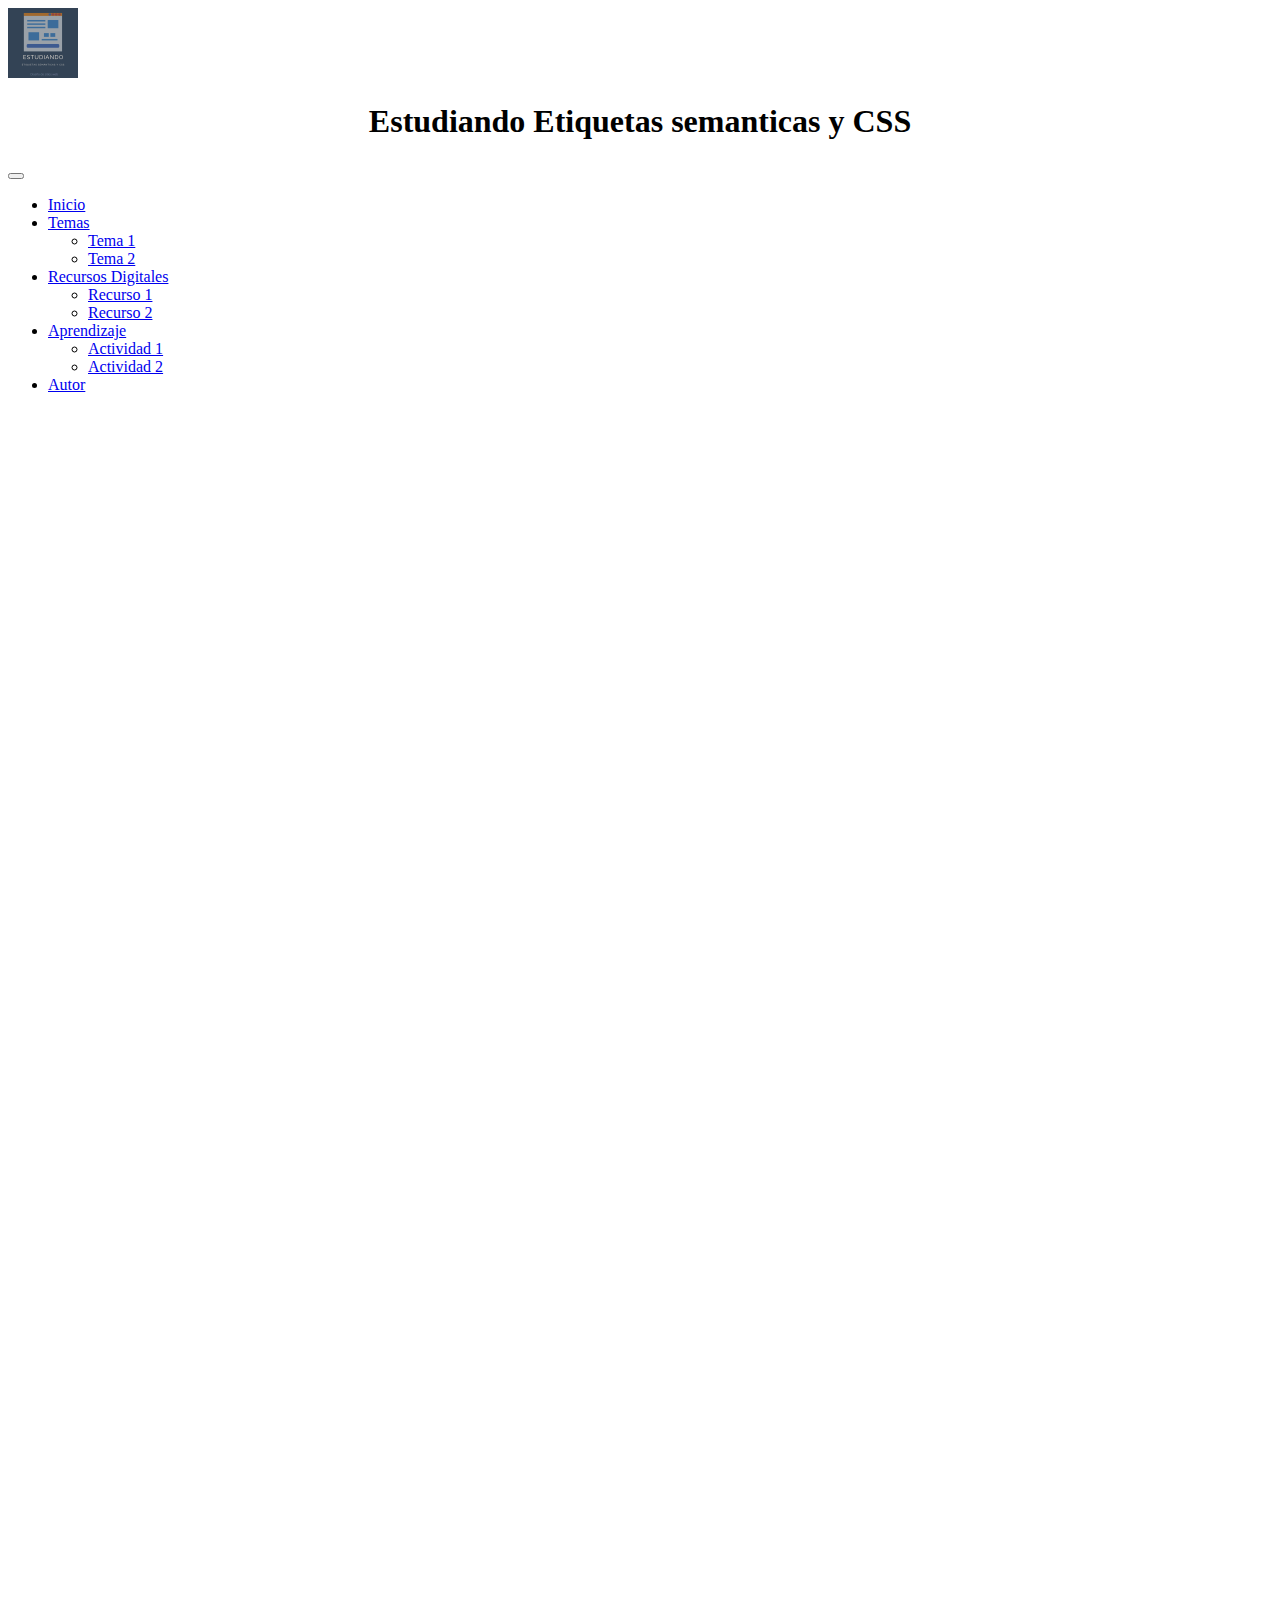
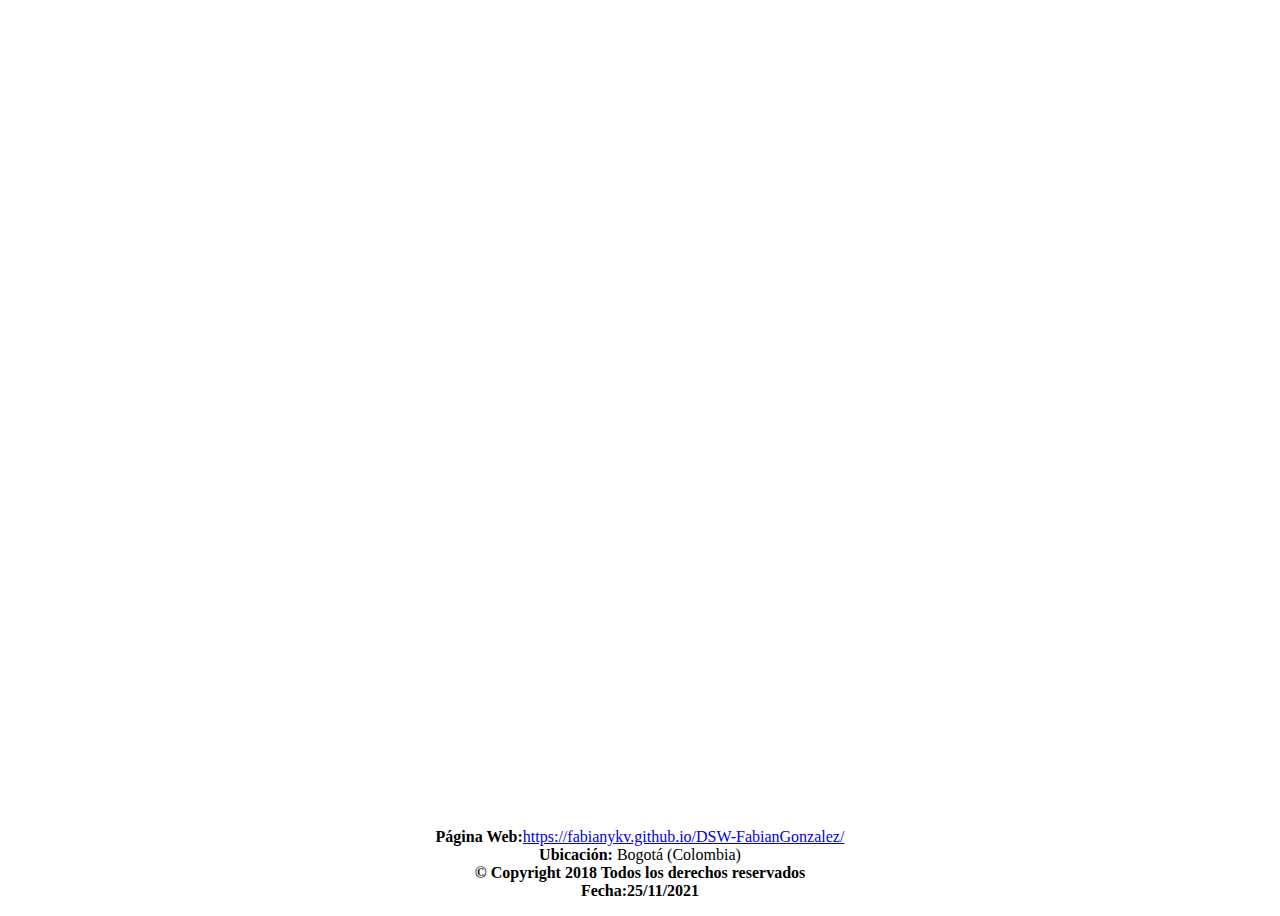
<file: fase4/evalucion1.html>
<!DOCTYPE html>
<html lang="es">

<head>
    <meta charset="UTF-8">
    <meta http-equiv="X-UA-Compatible" content="IE=edge">
    <meta name="viewport" content="width=device-width, initial-scale=1.0">
    <title>Evalución 1</title>
    <link href="https://cdn.jsdelivr.net/npm/bootstrap@5.1.3/dist/css/bootstrap.min.css" rel="stylesheet"
        integrity="sha384-1BmE4kWBq78iYhFldvKuhfTAU6auU8tT94WrHftjDbrCEXSU1oBoqyl2QvZ6jIW3" crossorigin="anonymous">
    <script src="https://cdn.jsdelivr.net/npm/bootstrap@5.1.3/dist/js/bootstrap.bundle.min.js"
        integrity="sha384-ka7Sk0Gln4gmtz2MlQnikT1wXgYsOg+OMhuP+IlRH9sENBO0LRn5q+8nbTov4+1p"
        crossorigin="anonymous"></script>
</head>

<body>
    <header class="container-fluid bg-success">
        <div class="row">
            <div class="col-md-3"><img src="Logo.png" alt=""></div>
            <div class="col-md-6"><h1 style="text-align: center;">Estudiando Etiquetas semanticas y CSS</h1></div>
            <div class="col-1"></div>
        </div>
    </header> 
    <nav class="navbar navbar-expand-lg navbar-dark bg-dark">
        <div class="container-fluid">
            
            <button class="navbar-toggler" type="button" data-bs-toggle="collapse"
                data-bs-target="#navbarSupportedContent" aria-controls="navbarSupportedContent" aria-expanded="false"
                aria-label="Toggle navigation">
                <span class="navbar-toggler-icon"></span>
            </button>
            <div class="collapse navbar-collapse" id="navbarSupportedContent">
                <ul class="navbar-nav me-auto mb-2 mb-lg-0">
                    <li class="nav-item">
                        <a class="nav-link active" aria-current="page" href="index.html">Inicio</a>
                    </li>
                    
                    <li class="nav-item dropdown">
                        <a class="nav-link dropdown-toggle" href="#" id="navbarDropdown" role="button"
                            data-bs-toggle="dropdown" aria-expanded="false">
                            Temas
                        </a>
                        <ul class="dropdown-menu" aria-labelledby="navbarDropdown">
                            <li><a class="dropdown-item" href="tema1.html">Tema 1</a></li>
                            <li><a class="dropdown-item" href="tema2.html">Tema 2</a></li>
                        </ul>
                    </li> 

                    <li class="nav-item dropdown">
                        <a class="nav-link dropdown-toggle" href="#" id="navbarDropdown" role="button"
                            data-bs-toggle="dropdown" aria-expanded="false">
                            Recursos Digitales
                        </a>
                        <ul class="dropdown-menu" aria-labelledby="navbarDropdown">
                            <li><a class="dropdown-item" href="recurso1.html">Recurso 1</a></li>
                            <li><a class="dropdown-item" href="recurso2.html">Recurso 2</a></li>
                        </ul>
                    </li> 

                    <li class="nav-item dropdown">
                        <a class="nav-link dropdown-toggle" href="#" id="navbarDropdown" role="button"
                            data-bs-toggle="dropdown" aria-expanded="false">
                            Aprendizaje
                        </a>
                        <ul class="dropdown-menu" aria-labelledby="navbarDropdown">
                            <li><a class="dropdown-item" href="evalucion1.html">Actividad 1</a></li>
                            <li><a class="dropdown-item" href="evaluacion2.html">Actividad 2</a></li>
                        </ul>
                    </li>

                    <li class="nav-item">
                        <a class="nav-link active" href="autor.html">Autor</a>
                    </li>

                        
                </ul>
            </div>
        </div>
    </nav>
    <main class="container">
        <div class="row">
            <div class="col-md-8">
                <iframe src="https://docs.google.com/forms/d/e/1FAIpQLSeAgFizU9-ax3u8ILRI9kqgrzMHRh7uZ6mr-W0U9KxWSdCugQ/viewform?embedded=true" width="640" height="2894" frameborder="0" marginheight="0" marginwidth="0">Cargando…</iframe>


            </div>
            <aside class="col-md-4">
                <div style="text-align:justify;"> <iframe src="https://www.facebook.com/plugins/page.php?href=https%3A%2F%2Ffacebook.com%2FUniversidadUNAD%2F&tabs=timeline&width=340&height=500&small_header=false&adapt_container_width=true&hide_cover=false&show_facepile=true&appId" width="350" height="700" style="border:none;overflow:hidden" scrolling="no" frameborder="0" allowfullscreen="true" allow="autoplay; clipboard-write; encrypted-media; picture-in-picture; web-share"></iframe> </div> 

            </aside>

        </div>

    </main>
    <footer class="bg-secondary">
        <p style="text-align: center;"><b>Página Web:</b><a href="https://fabianykv.github.io/DSW-FabianGonzalez/">https://fabianykv.github.io/DSW-FabianGonzalez/</a><br>
            <b>Ubicación:</b> Bogotá (Colombia)<br>
            <b>© Copyright 2018 Todos los derechos reservados <br>
            <b>Fecha:</b>25/11/2021
        </p>
    </footer>
</body>

</html>
</file>
<file: fase3/css/estilo.css>
.header{
background-color:#CEE5D0;
color: #f00606;
text-align: center;
font-size:xx-large;
display: grid;
grid-template-columns: 5fr 1fr;
grid-template-rows: 1fr;
grid-column-gap: 6px;
grid-row-gap: 1px;
}
.div1 { grid-area: 1/1/2/2;}
.div2 { grid-area: 1/2/2/3;}
.div2 { text-align: center;}
nav ul{
    background-color: #FF7878;
    list-style: none;
}
nav ul li a{
    display: block;
    color: rgb(204, 240, 199);
    text-decoration: none;
    transition: margin-left 1.5s;
    transition: color;
}
nav ul li a:hover{
    margin-left: 30px;
    color: rgb(34, 136, 21);
}
section{
    background-color: #E0C097;
    grid-column: 1/4;
    text-align: center; 
}
h3{
    color: darkslateblue;
    font-size: xx-large;
    }
.otros{
    color: rgb(165, 88, 88);
    font-size: x-large;
   
}
aside{
    background-color: #F3F0D7;
    grid-column: 4/5;
    
}
footer{
    background-color: #CEE5D0;
    text-align: center;
    font-size: small;
    color: rgb(250, 110, 85);
}

main{
    display: grid;
    grid-template-columns: 1fr 1fr 1fr 1fr;
}
h5{
    color: darkslateblue;
    font-size: xx-large;
    }
</file>
